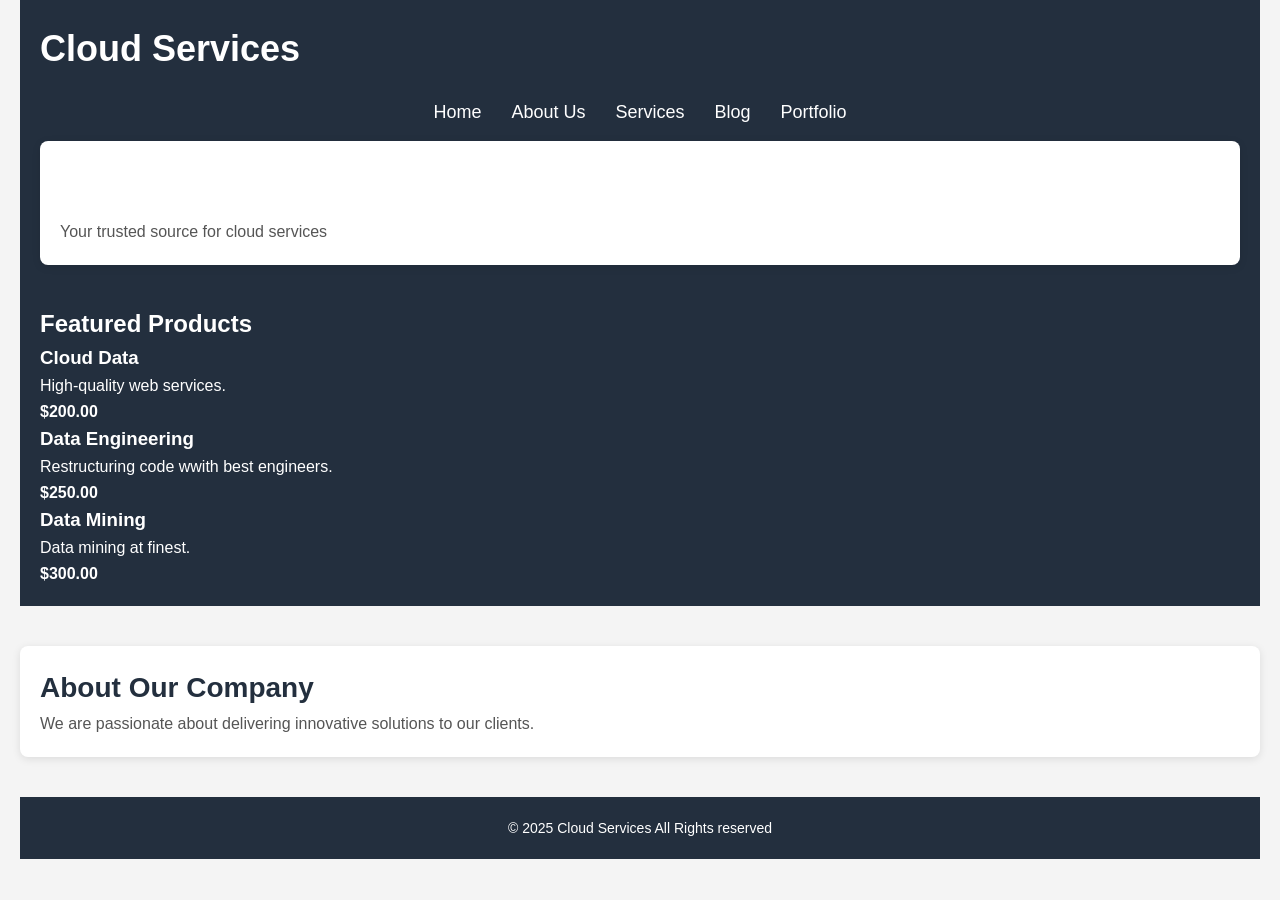
<file: src/index.html>
<!DOCTYPE html>
<html lang="en">
<head>
    <meta charset="UTF-8">
    <meta name="viewport" content="width=device-width, initial-scale=1.0">
    <link rel="stylesheet" href="../styles/index.css">
    <title>Cloud Services</title>
</head>
<body>
    <header>
        <h1>Cloud Services</h1>
        <nav>
            <ul>
                <li><a href="home.html" title="Home">Home</a></li>
                <li><a href="about.html" title="About Us">About Us</a></li>
                 <li><a href="services.html" title="Services">Services</a></li>
                <li><a href="blog.html" title="Blog">Blog</a></li>
                <li><a href="portfolio.html" title="Portfolio">Portfolio</a></li>
            </ul>
        </nav>
        <section class="hero">
            <h1>Welcome to Our Cloud Services</h1>
        <p>Your trusted source for cloud services</p>
        </section>
        <main>
            <h2>Featured Products</h2>
            <div class="product-grid">
                <div class="product">
                    <h3>Cloud Data</h3>
                    <p>High-quality web services.</p>
                    <p><strong>$200.00</strong></p>
                </div>
                <div class="product">
                    <h3>Data Engineering</h3>
                    <p>Restructuring code wwith best engineers.</p>
                    <p><strong>$250.00</strong></p>
                </div>
                <div class="product">
                    <h3>Data Mining</h3>
                    <p>Data mining at finest.</p>
                    <p><strong>$300.00</strong></p>
                </div>
            </div>
        </main>
    </header>
    <main>
        <section>
            <h2>About Our Company</h2>
            <p>We are passionate about delivering innovative solutions to our clients.</p>
        </section>
    </main>
    <footer>
        <p>&copy; 2025 Cloud Services All Rights reserved</p>
    </footer>
</body>
</html>
</file>
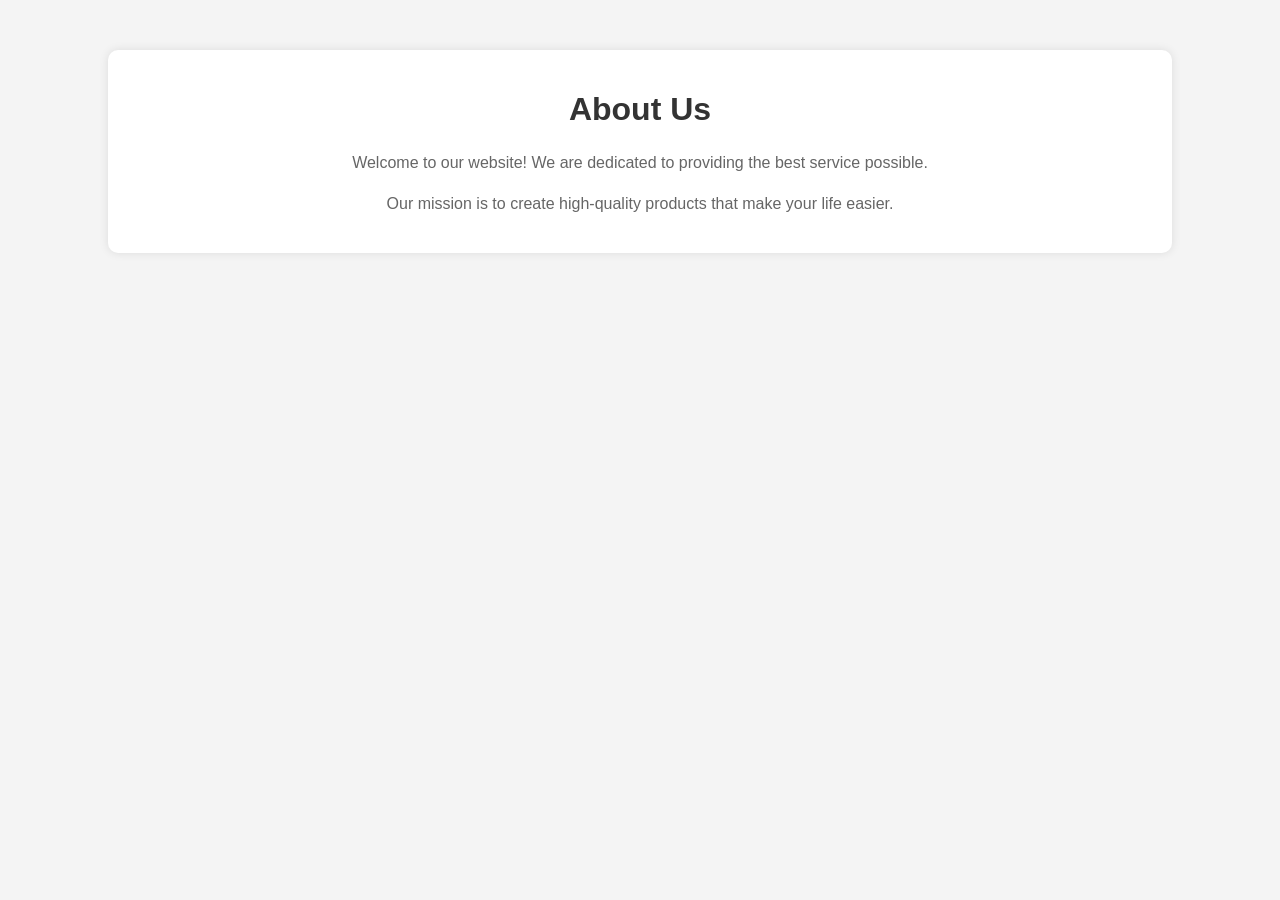
<file: src/about.html>
<!DOCTYPE html>
<html lang="en">
<head>
    <meta charset="UTF-8">
    <meta name="viewport" content="width=device-width, initial-scale=1.0">
    <title>About Us</title>
    <link rel="stylesheet" href="../styles/about.css">
    <style>
        body {
            font-family: Arial, sans-serif;
            margin: 0;
            padding: 0;
            background-color: #f4f4f4;
        }
        .container {
            width: 80%;
            margin: auto;
            overflow: hidden;
            padding: 20px;
            background: white;
            box-shadow: 0 0 10px rgba(0, 0, 0, 0.1);
            border-radius: 10px;
            margin-top: 50px;
        }
        h1 {
            color: #333;
            text-align: center;
        }
        p {
            line-height: 1.6;
            color: #666;
            text-align: center;
        }
    </style>
</head>
<body>
    <div class="container">
        <h1>About Us</h1>
        <p>Welcome to our website! We are dedicated to providing the best service possible.</p>
        <p>Our mission is to create high-quality products that make your life easier.</p>
    </div>
</body>
</html>
</file>
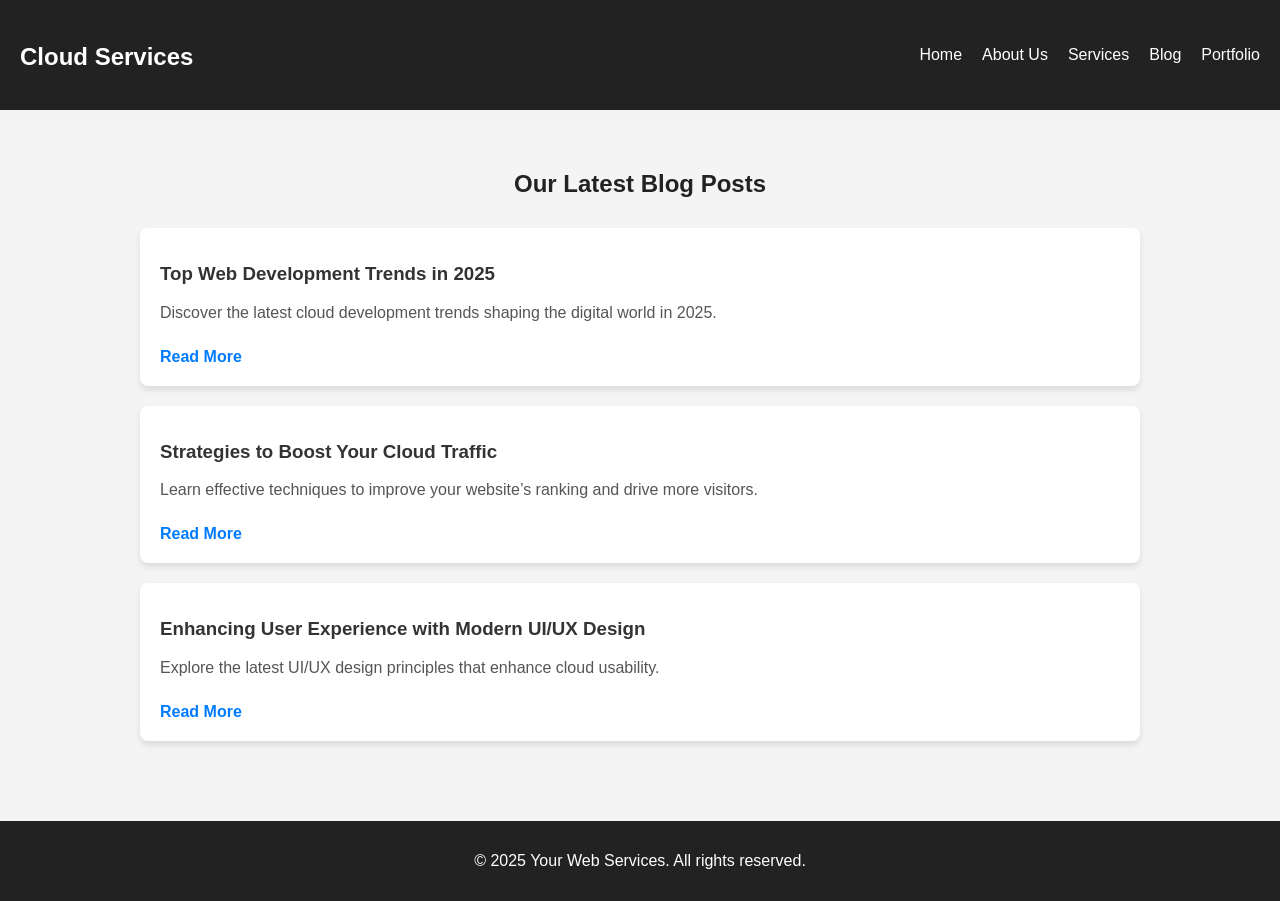
<file: src/blog.html>
<!DOCTYPE html>
<html lang="en">
<head>
  <meta charset="UTF-8">
  <meta name="viewport" content="width=device-width, initial-scale=1.0">
  <title>Our Blog - Cloud Services</title>
   <link rel="stylesheet" href="../styles/blog.css">
  <meta name="description" content="Stay updated with the latest trends in web development, design, and digital marketing.">
  <meta name="author" content="Your Web Services">

  <!-- Open Graph Tags -->
  <meta property="og:title" content="Our Blog - Your Web Services" />
  <meta property="og:description" content="Stay updated with the latest trends in web development, design, and digital marketing." />
  <meta property="og:url" content="https://www.yourwebservices.com/blog" />

</head>
<body>

  <!-- Header -->
  <header>
    <div class="logo">
      <h1><a href="/">Cloud Services</a></h1>
    </div>
    <nav>
      <ul>
        <li><a href="home.html">Home</a></li>
        <li><a href="about.html">About Us</a></li>
        <li><a href="services.html">Services</a></li>
        <li><a href="blog.html">Blog</a></li>
        <li><a href="portfolio.html" title="Portfolio">Portfolio</a></li>
      </ul>
    </nav>
  </header>

  <!-- Blog Section -->
  <main>
    <section id="blog">
      <h2>Our Latest Blog Posts</h2>

      <article class="blog-post">
        <h3><a href="#">Top Web Development Trends in 2025</a></h3>
        <p>Discover the latest cloud development trends shaping the digital world in 2025.</p>
        <a href="#" class="read-more">Read More</a>
      </article>

      <article class="blog-post">
        <h3><a href="#">Strategies to Boost Your Cloud Traffic</a></h3>
        <p>Learn effective techniques to improve your website’s ranking and drive more visitors.</p>
        <a href="#" class="read-more">Read More</a>
      </article>

      <article class="blog-post">
        <h3><a href="#">Enhancing User Experience with Modern UI/UX Design</a></h3>
        <p>Explore the latest UI/UX design principles that enhance cloud usability.</p>
        <a href="#" class="read-more">Read More</a>
      </article>
    </section>
  </main>

  <!-- Footer -->
  <footer>
    <p>&copy; 2025 Your Web Services. All rights reserved.</p>
  </footer>

</body>
</html>
</file>
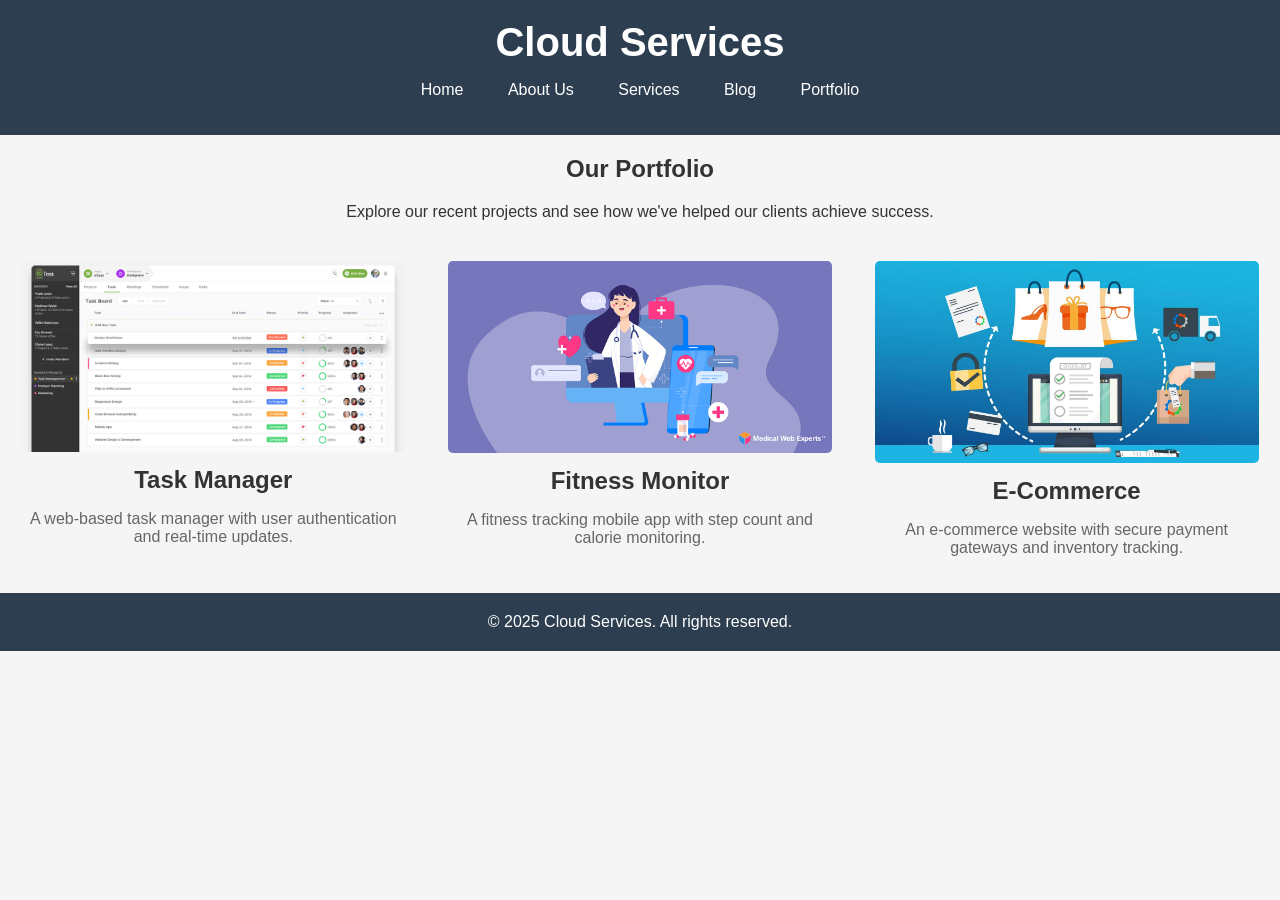
<file: src/portfolio.html>
<!DOCTYPE html>
<html lang="en">
<head>
    <meta charset="UTF-8">
    <meta name="viewport" content="width=device-width, initial-scale=1.0">
    <title>Portfolio - Cloud Services</title>
    <link rel="stylesheet" href="../styles/portfolio.css">
</head>
<body>
    <header>
        <h1>Cloud Services</h1>
        <nav>
            <ul>
                <li><a href="home.html">Home</a></li>
                <li><a href="about.html">About Us</a></li>
                <li><a href="services.html">Services</a></li>
                <li><a href="blog.html">Blog</a></li>
                <li><a href="portfolio.html" title="Portfolio">Portfolio</a></li>
            </ul>
        </nav>
    </header>
    <main>
        <section class="portfolio-intro">
            <h1>Our Portfolio</h1>
            <p>Explore our recent projects and see how we've helped our clients achieve success.</p>
        </section>
        <section class="portfolio-gallery">
            <div class="portfolio-item">
                <img src="images/project1.png" alt="Project 1">
                <h2>Task Manager</h2>
                <p>A web-based task manager with user authentication and real-time updates.</p>
            </div>
            <div class="portfolio-item">
                <img src="images/project2.jpg" alt="Project 2">
                <h2>Fitness Monitor</h2>
                <p>A fitness tracking mobile app with step count and calorie monitoring.</p>
            </div>
            <div class="portfolio-item">
                <img src="images/project3.jpg" alt="Project 3">
                <h2>E-Commerce</h2>
                <p>An e-commerce website with secure payment gateways and inventory tracking.</p>
            </div>
            <!-- Add more portfolio items as needed -->
        </section>
    </main>
    <footer>
        <p>&copy; 2025 Cloud Services. All rights reserved.</p>
    </footer>
</body>
</html>
</file>
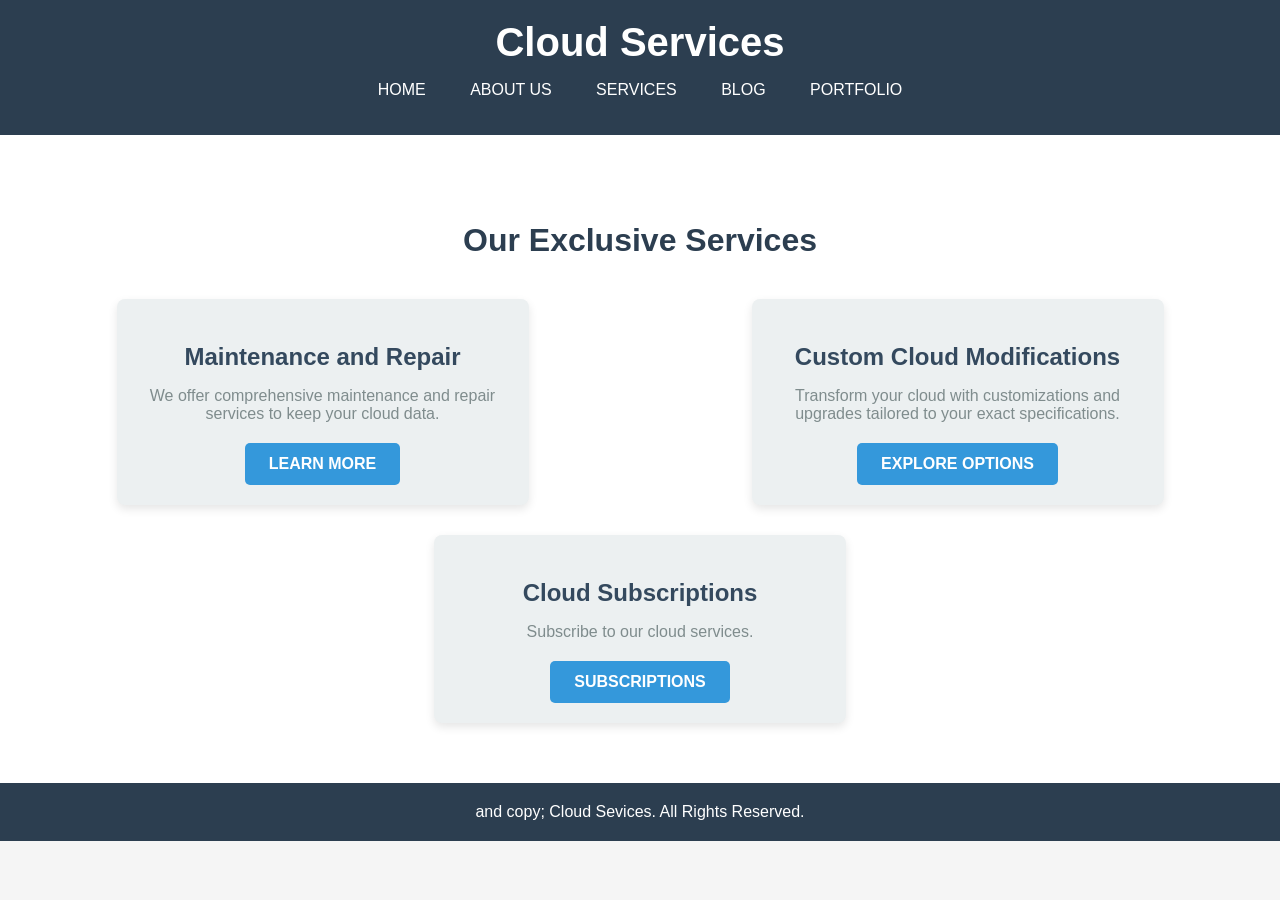
<file: src/services.html>
<!DOCTYPE html>
<html lang="en">
<head>
    <meta charset="UTF-8">
    <meta name="viewport" content="width=device-width, initial-scale=1.0">
    <title>Cloud Services</title>
    <link rel="stylesheet" href="../styles/services.css">
</head>
<body>

    <!-- Header Section -->
    <header>
        <h1>Cloud Services</h1>
        <nav>
            <ul>
                <li><a href="home.html">Home</a></li>
                <li><a href="about.html">About Us</a></li>
                <li><a href="services.html">Services</a></li>
                <li><a href="blog.html">Blog</a></li>
                <li><a href="portfolio.html" title="Portfolio">Portfolio</a></li>
            </ul>
        </nav>
    </header>

    <!-- Services Section -->
    <section class="services">
        <h2>Our Exclusive Services</h2>
        <div class="services-container">
            <!-- Service 1: Maintenance & Repair -->
            <div class="service-item">
                <h3>Maintenance and Repair</h3>
                <p>We offer comprehensive maintenance and repair services to keep your cloud data.</p>
                <a href="services.html" class="btn">Learn More</a>
            </div>
            
            <!-- Service 2: Custom Modifications -->
            <div class="service-item">
                <h3>Custom Cloud Modifications</h3>
                <p>Transform your cloud with customizations and upgrades tailored to your exact specifications.</p>
                <a href="services.html" class="btn">Explore Options</a>
            </div>

            <!-- Service 3: Luxury Car Leasing -->
            <div class="service-item">
                <h3>Cloud Subscriptions</h3>
                <p>Subscribe to our cloud services.</p>
                <a href="services.html" class="btn">Subscriptions</a>
            </div>
        </div>
    </section>

    <!-- Footer -->
    <footer>
        <p>and copy; Cloud Sevices. All Rights Reserved.</p>
    </footer>

</body>
</html>
</file>
<file: styles/index.css>
/* Global Styles */
* {
  margin: 0;
  padding: 0;
  box-sizing: border-box;
  font-family: Arial, sans-serif;
}

body {
  background-color: #f4f4f4;
  color: #333;
  line-height: 1.6;
  padding: 0 20px;
}

a {
  text-decoration: none;
  color: #0073e6;
}

a:hover {
  text-decoration: underline;
}

/* Header Section */
header {
  background-color: #232f3e;
  padding: 20px;
  color: white;
}

header h1 {
  font-size: 36px;
  margin: 0;
}

header nav ul {
  list-style: none;
  display: flex;
  justify-content: center;
  margin-top: 20px;
}

header nav ul li {
  margin-right: 30px;
}

header nav ul li:last-child {
  margin-right: 0;
}

header nav ul li a {
  color: white;
  font-size: 18px;
}

header nav ul li a:hover {
  color: #ff9900;
}

/* Main Content Section */
main {
  margin-top: 40px;
}

section {
  background-color: white;
  margin-bottom: 30px;
  padding: 20px;
  border-radius: 8px;
  box-shadow: 0 2px 8px rgba(0, 0, 0, 0.1);
}

section h2 {
  color: #232f3e;
  font-size: 28px;
}

section p {
  font-size: 16px;
  color: #555;
}

ul {
  list-style-type: none;
}

ul li {
  margin-bottom: 15px;
}

.portfolio-items {
  display: flex;
  gap: 20px;
}

.portfolio-item img {
  width: 100%;
  max-width: 300px;
  border-radius: 8px;
}

.portfolio-item h3 {
  text-align: center;
  margin-top: 10px;
}

/* Footer Section */
footer {
  text-align: center;
  margin-top: 40px;
  font-size: 14px;
  padding: 20px 0;
  background-color: #232f3e;
  color: white;
}
</file>
<file: styles/about.css>
body {
    font-family: Arial, sans-serif;
    margin: 0;
    padding: 0;
    background-color: #f4f4f4;
}

.container {
    width: 80%;
    margin: auto;
    overflow: hidden;
    padding: 20px;
    background: white;
    box-shadow: 0 0 10px rgba(0, 0, 0, 0.1);
    border-radius: 10px;
    margin-top: 50px;
}

h1 {
    color: #333;
    text-align: center;
}

p {
    line-height: 1.6;
    color: #666;
    text-align: center;
}
</file>
<file: styles/blog.css>
/* General Styles */
body {
    font-family: Arial, sans-serif;
    margin: 0;
    padding: 0;
    background-color: #f4f4f4;
    color: #333;
  }
  
  /* Header */
  header {
    background: #222;
    color: white;
    padding: 15px 20px;
    display: flex;
    justify-content: space-between;
    align-items: center;
  }
  
  header .logo a {
    color: white;
    text-decoration: none;
    font-size: 24px;
    font-weight: bold;
  }
  
  nav ul {
    list-style: none;
    margin: 0;
    padding: 0;
    display: flex;
  }
  
  nav ul li {
    margin-left: 20px;
  }
  
  nav ul li a {
    color: white;
    text-decoration: none;
    font-size: 16px;
  }
  
  nav ul li a:hover {
    text-decoration: underline;
  }
  
  /* Blog Section */
  #blog {
    padding: 40px 20px;
    max-width: 1000px;
    margin: auto;
  }
  
  h2 {
    text-align: center;
    margin-bottom: 30px;
    color: #222;
  }
  
  .blog-post {
    background: white;
    padding: 20px;
    margin-bottom: 20px;
    border-radius: 8px;
    box-shadow: 0px 4px 6px rgba(0, 0, 0, 0.1);
  }
  
  .blog-post img {
    width: 100%;
    border-radius: 8px;
  }
  
  .blog-post h3 {
    margin-top: 15px;
    color: #222;
  }
  
  .blog-post h3 a {
    text-decoration: none;
    color: #333;
  }
  
  .blog-post h3 a:hover {
    color: #007BFF;
  }
  
  .blog-post p {
    color: #555;
  }
  
  .read-more {
    display: inline-block;
    margin-top: 10px;
    text-decoration: none;
    color: #007BFF;
    font-weight: bold;
  }
  
  .read-more:hover {
    text-decoration: underline;
  }
  
  /* Footer */
  footer {
    background: #222;
    color: white;
    text-align: center;
    padding: 15px;
    margin-top: 20px;
  }
</file>
<file: styles/portfolio.css>
/* services.css */

/* General Styles */
body {
    font-family: 'Arial', sans-serif;
    margin: 0;
    padding: 0;
    background-color: #f5f5f5;
    color: #333;
}

/* Header Section */
header {
    background-color: #2c3e50;
    color: white;
    padding: 20px 0;
    text-align: center;
}

header h1 {
    font-size: 2.5rem;
    margin: 0;
}

header nav ul {
    list-style: none;
    padding: 0;
}

header nav ul li {
    display: inline;
    margin: 0 20px;
}

header nav ul li a {
    color: white;
    text-decoration: none;
    font-size: 1rem;
}

header nav ul li a:hover {
    color: #3498db;
}

/* Footer */
footer {
    background-color: #2c3e50;
    color: white;
    text-align: center;
    padding: 20px 0;
}

footer p {
    margin: 0;
    font-size: 1rem;
}



/* Portfolio Styles */
.portfolio-intro {
    text-align: center;
    margin-bottom: 40px;
}

.portfolio-gallery {
    display: flex;
    flex-wrap: wrap;
    justify-content: space-around;
}

.portfolio-item {
    width: 30%;
    margin-bottom: 20px;
    text-align: center;
}

.portfolio-item img {
    width: 100%;
    height: auto;
    border-radius: 5px;
}

.portfolio-item h2 {
    font-size: 1.5em;
    margin: 10px 0;
}

.portfolio-item p {
    font-size: 1em;
    color: #666;
}

/* Responsive Design */
@media (max-width: 768px) {
    .portfolio-item {
        width: 45%;
    }
}

@media (max-width: 480px) {
    .portfolio-item {
        width: 100%;
    }
}
</file>
<file: styles/services.css>
/* services.css */

/* General Styles */
body {
    font-family: 'Arial', sans-serif;
    margin: 0;
    padding: 0;
    background-color: #f5f5f5;
    color: #333;
}

/* Header Section */
header {
    background-color: #2c3e50;
    color: white;
    padding: 20px 0;
    text-align: center;
}

header h1 {
    font-size: 2.5rem;
    margin: 0;
}

header nav ul {
    list-style: none;
    padding: 0;
}

header nav ul li {
    display: inline;
    margin: 0 20px;
}

header nav ul li a {
    color: white;
    text-decoration: none;
    font-size: 1rem;
    text-transform: uppercase;
}

header nav ul li a:hover {
    color: #3498db;
}

/* Services Section */
.services {
    padding: 60px 20px;
    text-align: center;
    background-color: #ffffff;
}

.services h2 {
    font-size: 2rem;
    color: #2c3e50;
    margin-bottom: 40px;
}

.services-container {
    display: flex;
    justify-content: space-around;
    gap: 30px;
    flex-wrap: wrap;
}

.service-item {
    background-color: #ecf0f1;
    padding: 20px;
    border-radius: 8px;
    width: 30%;
    box-shadow: 0 4px 10px rgba(0, 0, 0, 0.1);
    transition: transform 0.3s ease-in-out;
}

.service-item:hover {
    transform: scale(1.05);
}

.service-item img {
    width: 100%;
    height: 200px;
    object-fit: cover;
    border-radius: 5px;
    margin-bottom: 20px;
}

.service-item h3 {
    font-size: 1.5rem;
    color: #34495e;
    margin-bottom: 15px;
}

.service-item p {
    font-size: 1rem;
    color: #7f8c8d;
    margin-bottom: 20px;
}

.service-item .btn {
    display: inline-block;
    background-color: #3498db;
    color: white;
    text-decoration: none;
    padding: 12px 24px;
    border-radius: 5px;
    text-transform: uppercase;
    font-weight: bold;
    transition: background-color 0.3s ease;
}

.service-item .btn:hover {
    background-color: #2980b9;
}

/* Footer */
footer {
    background-color: #2c3e50;
    color: white;
    text-align: center;
    padding: 20px 0;
}

footer p {
    margin: 0;
    font-size: 1rem;
}

/* Responsive Design */
@media (max-width: 768px) {
    .services-container {
        flex-direction: column;
        align-items: center;
    }

    .service-item {
        width: 80%;
        margin-bottom: 30px;
    }

    header h1 {
        font-size: 2rem;
    }
}
</file>
